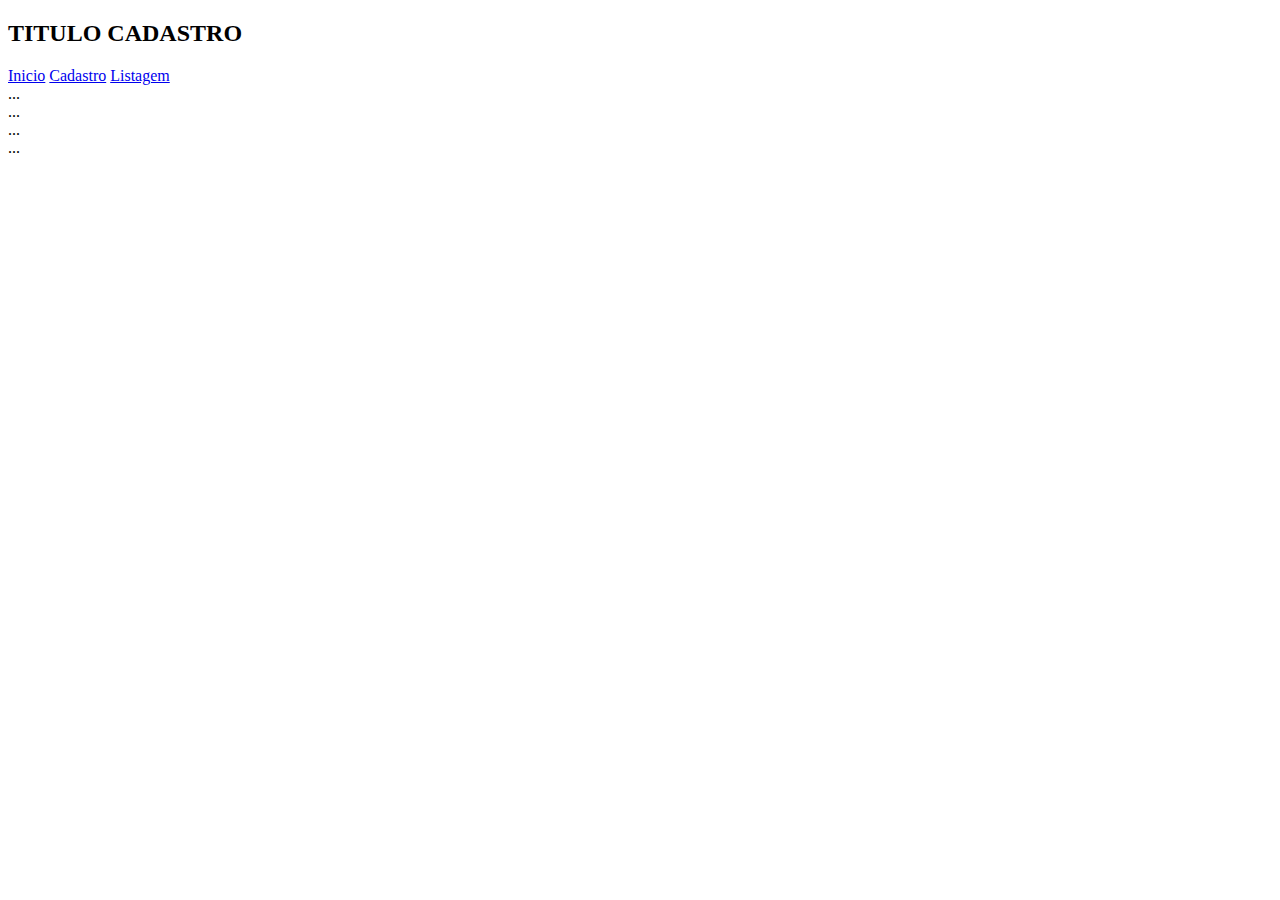
<file: ContarqV1/index.html>
<!DOCTYPE html>
<html>
<head>
	<meta charset="UTF-8">
	<title>TITULO CADASTRO</title>

	<link rel="stylesheet" href="https://stackpath.bootstrapcdn.com/bootstrap/4.1.3/css/bootstrap.min.css" integrity="sha384-MCw98/SFnGE8fJT3GXwEOngsV7Zt27NXFoaoApmYm81iuXoPkFOJwJ8ERdknLPMO" crossorigin="anonymous">
	<script src="https://stackpath.bootstrapcdn.com/bootstrap/4.1.3/js/bootstrap.min.js" integrity="sha384-ChfqqxuZUCnJSK3+MXmPNIyE6ZbWh2IMqE241rYiqJxyMiZ6OW/JmZQ5stwEULTy" crossorigin="anonymous"></script>
	<script src="https://code.jquery.com/jquery-3.3.1.slim.min.js" integrity="sha384-q8i/X+965DzO0rT7abK41JStQIAqVgRVzpbzo5smXKp4YfRvH+8abtTE1Pi6jizo" crossorigin="anonymous"></script>
	<script src="https://cdnjs.cloudflare.com/ajax/libs/popper.js/1.14.3/umd/popper.min.js" integrity="sha384-ZMP7rVo3mIykV+2+9J3UJ46jBk0WLaUAdn689aCwoqbBJiSnjAK/l8WvCWPIPm49" crossorigin="anonymous"></script>
</head>
<body>
	<div class="d-flex justify-content-center">
		<h2>TITULO CADASTRO</h2>
	</div>
	<div class="d-flex justify-content-center border">
		<div class="w-25 p-3">
			<div class="nav flex-column nav-pills" id="v-pills-tab" role="tablist" aria-orientation="vertical">
				<a class="nav-link active" id="v-pills-home-tab" data-toggle="pill" href="index.html" role="tab" aria-controls="v-pills-home" aria-selected="true" align="center">Inicio</a>
		  		<a class="nav-link" id="v-pills-profile-tab" data-toggle="pill" href="cadastro.html" role="tab" aria-controls="v-pills-profile" aria-selected="false" align="center">Cadastro</a>
		  		<a class="nav-link" id="v-pills-messages-tab" data-toggle="pill" href="listagem.html" role="tab" aria-controls="v-pills-messages" aria-selected="false" align="center">Listagem</a>
		  		<!--<a class="nav-link" id="v-pills-settings-tab" data-toggle="pill" href="#v-pills-settings" role="tab" aria-controls="v-pills-settings" aria-selected="false" align="center">Settings</a>-->
			</div>
			<div class="tab-content" id="v-pills-tabContent">
			  	<div class="tab-pane fade" id="v-pills-home" role="tabpanel" aria-labelledby="v-pills-home-tab">...</div>
			  	<div class="tab-pane fade" id="v-pills-profile" role="tabpanel" aria-labelledby="v-pills-profile-tab">...</div>
			  	<div class="tab-pane fade" id="v-pills-messages" role="tabpanel" aria-labelledby="v-pills-messages-tab">...</div>
			  	<div class="tab-pane fade" id="v-pills-settings" role="tabpanel" aria-labelledby="v-pills-settings-tab">...</div>
			</div>
		</div>
		<div class="w-75 p-3 border-left">
		</div>
	</div>
</body>
</html>
</file>
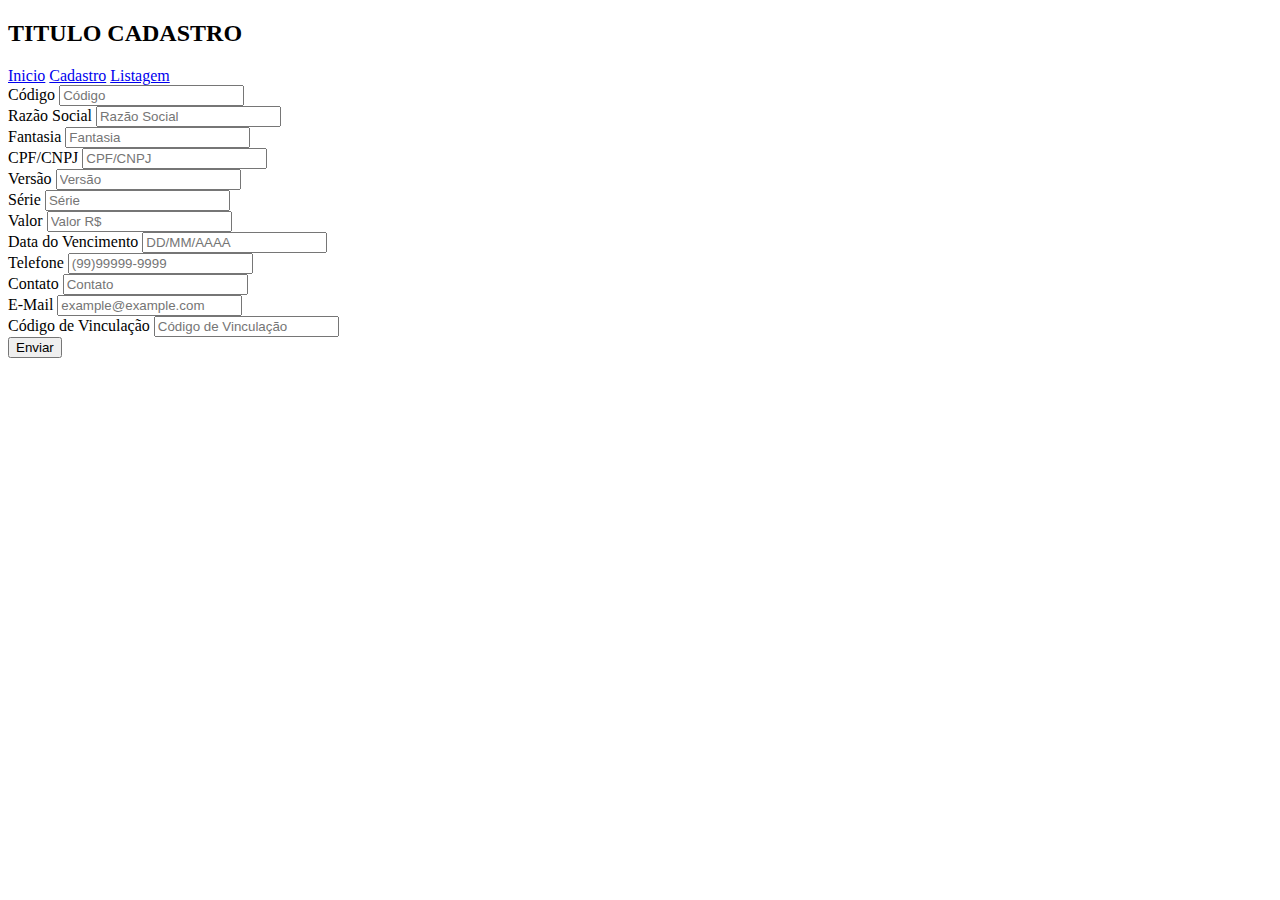
<file: ContarqV1/cadastro.html>
<!DOCTYPE html>
<html>
<head>
	<meta charset="UTF-8">
	<title>TITULO CADASTRO</title>

	<link rel="stylesheet" href="https://stackpath.bootstrapcdn.com/bootstrap/4.1.3/css/bootstrap.min.css" integrity="sha384-MCw98/SFnGE8fJT3GXwEOngsV7Zt27NXFoaoApmYm81iuXoPkFOJwJ8ERdknLPMO" crossorigin="anonymous">
	<script src="https://stackpath.bootstrapcdn.com/bootstrap/4.1.3/js/bootstrap.min.js" integrity="sha384-ChfqqxuZUCnJSK3+MXmPNIyE6ZbWh2IMqE241rYiqJxyMiZ6OW/JmZQ5stwEULTy" crossorigin="anonymous"></script>
	<script src="https://code.jquery.com/jquery-3.3.1.slim.min.js" integrity="sha384-q8i/X+965DzO0rT7abK41JStQIAqVgRVzpbzo5smXKp4YfRvH+8abtTE1Pi6jizo" crossorigin="anonymous"></script>
	<script src="https://cdnjs.cloudflare.com/ajax/libs/popper.js/1.14.3/umd/popper.min.js" integrity="sha384-ZMP7rVo3mIykV+2+9J3UJ46jBk0WLaUAdn689aCwoqbBJiSnjAK/l8WvCWPIPm49" crossorigin="anonymous"></script>
</head>
<body>
	<div class="d-flex justify-content-center">
		<h2>TITULO CADASTRO</h2>
	</div>
	<div class="d-flex justify-content-center border">
		<div class="w-25 p-3">
			<div class="nav flex-column nav-pills" id="v-pills-tab" role="tablist" aria-orientation="vertical">
				<a class="nav-link" id="v-pills-home-tab" data-toggle="pill" href="index.html" role="tab" aria-controls="v-pills-home" aria-selected="true" align="center">Inicio</a>
		  		<a class="nav-link active" id="v-pills-profile-tab" data-toggle="pill" href="cadastro.html" role="tab" aria-controls="v-pills-profile" aria-selected="false" align="center">Cadastro</a>
		  		<a class="nav-link" id="v-pills-messages-tab" data-toggle="pill" href="listagem.html" role="tab" aria-controls="v-pills-messages" aria-selected="false" align="center">Listagem</a>
		  		<!--<a class="nav-link" id="v-pills-settings-tab" data-toggle="pill" href="#v-pills-settings" role="tab" aria-controls="v-pills-settings" aria-selected="false" align="center">Settings</a>-->
			</div>			
		</div>
		<div class="w-75 p-3 border-left">
			<form method="POST" action="middle.php">
				<div class="form-row">
				    <div class="form-group col-md-6">
				     	<label for="codigo">Código</label>
				     	<input type="text" class="form-control" id="codigo" name="codigo" placeholder="Código">
				    </div>
					<div class="form-group col-md-6">
				    	<label for="razao_social">Razão Social</label>
				    	<input type="text" class="form-control" id="razao" name="razao" placeholder="Razão Social">
				    </div>
				</div>
				<div class="form-row">
				    <div class="form-group col-md-6">
				     	<label for="fantasia">Fantasia</label>
				     	<input type="text" class="form-control" id="fantasia" name="fantasia" placeholder="Fantasia">
				    </div>
					<div class="form-group col-md-6">
				    	<label for="cpf_cnpj">CPF/CNPJ</label>
				    	<input type="text" class="form-control" id="cpf_cnpj" name="cpf_cnpj" placeholder="CPF/CNPJ">
				    </div>
				</div>
				<div class="form-row">
				    <div class="form-group col-md-3">
				     	<label for="versao">Versão</label>
				     	<input type="text" class="form-control" id="versao" name="versao" placeholder="Versão">
				    </div>
					<div class="form-group col-md-3">
				    	<label for="serie">Série</label>
				    	<input type="text" class="form-control" id="serie" name="serie" placeholder="Série">
				    </div>
				    <div class="form-group col-md-3">
				    	<label for="valor">Valor</label>
				    	<input type="text" class="form-control" id="valor" name="valor" placeholder="Valor R$">
				    </div>
				    <div class="form-group col-md-3">
				    	<label for="vencimento">Data do Vencimento</label>
				    	<input type="text" class="form-control" id="vencimento" name="vencimento" placeholder="DD/MM/AAAA">
				    </div>
				</div>
				<div class="form-row">
				    <div class="form-group col-md-2">
				     	<label for="telefone">Telefone</label>
				     	<input type="text" class="form-control" id="telefone" name="telefone" placeholder="(99)99999-9999">
				    </div>
					<div class="form-group col-md-5">
				    	<label for="contato">Contato</label>
				    	<input type="text" class="form-control" id="contato" name="contato" placeholder="Contato">
				    </div>
				    <div class="form-group col-md-5">
				    	<label for="mail">E-Mail</label>
				    	<input type="text" class="form-control" id="mail" name="mail" placeholder="example@example.com">
				    </div>
				</div>
				<div class="form-row">
				    <div class="form-group col-md-6">
				     	<label for="cod_vincu">Código de Vinculação</label>
				     	<input type="text" class="form-control" id="cod_vincu" name="cod_vincu" placeholder="Código de Vinculação">
				    </div>
				</div>
		  		<button name="cadastrar" type="submit" class="btn btn-primary" value="1">Enviar</button>
			</form>
		</div>
	</div>
</body>
</html>
</file>
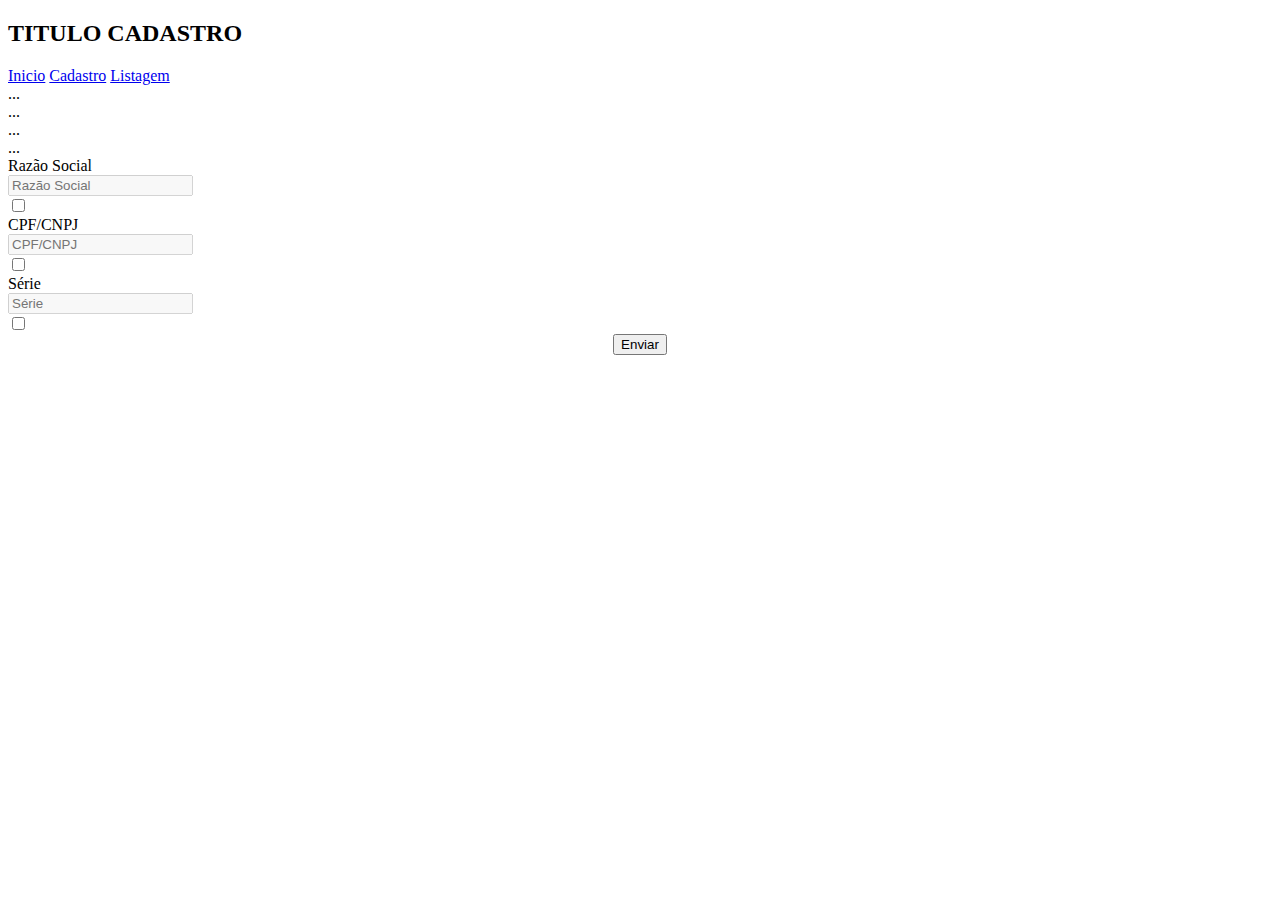
<file: ContarqV1/listagem.html>
<!DOCTYPE html>
<html>
<head>
	<meta charset="UTF-8">
	<title>TITULO CADASTRO</title>

	<link rel="stylesheet" href="https://stackpath.bootstrapcdn.com/bootstrap/4.1.3/css/bootstrap.min.css" integrity="sha384-MCw98/SFnGE8fJT3GXwEOngsV7Zt27NXFoaoApmYm81iuXoPkFOJwJ8ERdknLPMO" crossorigin="anonymous">
	<script src="https://stackpath.bootstrapcdn.com/bootstrap/4.1.3/js/bootstrap.min.js" integrity="sha384-ChfqqxuZUCnJSK3+MXmPNIyE6ZbWh2IMqE241rYiqJxyMiZ6OW/JmZQ5stwEULTy" crossorigin="anonymous"></script>
	<script src="https://code.jquery.com/jquery-3.3.1.slim.min.js" integrity="sha384-q8i/X+965DzO0rT7abK41JStQIAqVgRVzpbzo5smXKp4YfRvH+8abtTE1Pi6jizo" crossorigin="anonymous"></script>
	<script src="https://cdnjs.cloudflare.com/ajax/libs/popper.js/1.14.3/umd/popper.min.js" integrity="sha384-ZMP7rVo3mIykV+2+9J3UJ46jBk0WLaUAdn689aCwoqbBJiSnjAK/l8WvCWPIPm49" crossorigin="anonymous"></script>
</head>
<body>
	<div class="d-flex justify-content-center">
		<h2>TITULO CADASTRO</h2>
	</div>
	<div class="d-flex justify-content-center border">
		<div class="w-25 p-3">
			<div class="nav flex-column nav-pills" id="v-pills-tab" role="tablist" aria-orientation="vertical">
				<a class="nav-link" id="v-pills-home-tab" data-toggle="pill" href="index.html" role="tab" aria-controls="v-pills-home" aria-selected="true" align="center">Inicio</a>
		  		<a class="nav-link" id="v-pills-profile-tab" data-toggle="pill" href="cadastro.html" role="tab" aria-controls="v-pills-profile" aria-selected="false" align="center">Cadastro</a>
		  		<a class="nav-link active" id="v-pills-messages-tab" data-toggle="pill" href="listagem.html" role="tab" aria-controls="v-pills-messages" aria-selected="false" align="center">Listagem</a>
		  		<!--<a class="nav-link" id="v-pills-settings-tab" data-toggle="pill" href="#v-pills-settings" role="tab" aria-controls="v-pills-settings" aria-selected="false" align="center">Settings</a>-->
			</div>
			<div class="tab-content" id="v-pills-tabContent">
			  	<div class="tab-pane fade" id="v-pills-home" role="tabpanel" aria-labelledby="v-pills-home-tab">...</div>
			  	<div class="tab-pane fade" id="v-pills-profile" role="tabpanel" aria-labelledby="v-pills-profile-tab">...</div>
			  	<div class="tab-pane fade" id="v-pills-messages" role="tabpanel" aria-labelledby="v-pills-messages-tab">...</div>
			  	<div class="tab-pane fade" id="v-pills-settings" role="tabpanel" aria-labelledby="v-pills-settings-tab">...</div>
			</div>
		</div>
		<div class="w-75 p-3 border-left">
			<form class="form-inline" method="POST" action="middle.php" target="_blank">
				<div class="form-group row col-sm-12">
					<div class="col-sm-2">
						<label class="form-check mb-1 mr-sm-2" for="razao">Razão Social</label>
					</div>					
					<div class="form-group mx-sm-3 mb-2">
					    <input type="text" class="form-control" id="razao" name="razao" placeholder="Razão Social" disabled>
					</div>
					<div class="form-check mb-2 mr-sm-2">
				    	<input class="form-check-input" type="checkbox" id="razaoCheck" onclick="changeInput('razao')">
				  	</div>
				</div>
				<div class="form-group row col-sm-12">
					<div class="col-sm-2">
						<label class="form-check mb-1 mr-sm-2" for="cpf_cnpj">CPF/CNPJ</label>
					</div>
					<div class="form-group mx-sm-3 mb-2">					    
					    <input type="text" class="form-control" id="cpf_cnpj" name="cpf_cnpj" placeholder="CPF/CNPJ" disabled>
					</div>
					<div class="form-check mb-2 mr-sm-2">
				    	<input class="form-check-input" type="checkbox" id="cpf_cnpjCheck" onclick="changeInput('cpf_cnpj')">
				  	</div>
				</div>
				<div class="form-group row col-sm-12">
					<div class="col-sm-2">
						<label class="form-check mb-1 mr-sm-2" for="serie">Série</label>
					</div>
					<div class="form-group mx-sm-3 mb-2">
					    <input type="text" class="form-control" id="serie" name="serie" placeholder="Série" disabled>
					</div>
					<div class="form-check mb-2 mr-sm-2">
				    	<input class="form-check-input" type="checkbox" id="serieCheck" onclick="changeInput('serie')">
				  	</div>
				</div>
				<div class="col-sm-6" align="center">
					<button name="listar" type="submit" class="btn btn-primary mb-2">Enviar</button>
				</div>
			</form>
		</div>
	</div>


	<!-- Javascript -->
	<script>
		function changeInput($input){
			$state = document.getElementById($input).disabled;
			if($state){
				document.getElementById($input).disabled = false;
			}else{
				document.getElementById($input).disabled = true;
				document.getElementById($input).value = null;
			}
		}
	</script>
</body>
</html>
</file>
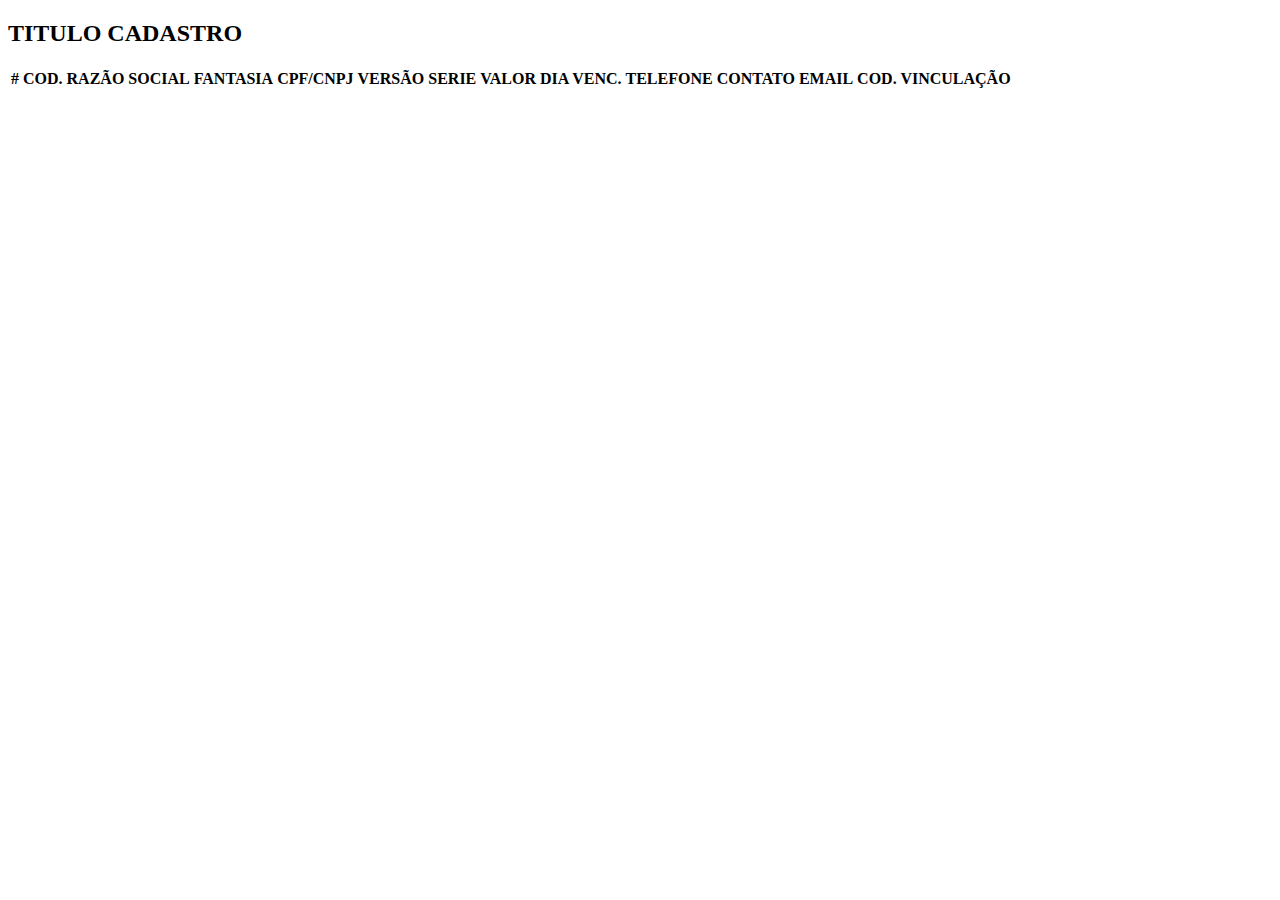
<file: ContarqV1/listUP.html>
<!DOCTYPE html>
<html>
<head>
	<meta charset="UTF-8">
	<title>TITULO CADASTRO</title>

	<link rel="stylesheet" href="https://stackpath.bootstrapcdn.com/bootstrap/4.1.3/css/bootstrap.min.css" integrity="sha384-MCw98/SFnGE8fJT3GXwEOngsV7Zt27NXFoaoApmYm81iuXoPkFOJwJ8ERdknLPMO" crossorigin="anonymous">
	<script src="https://stackpath.bootstrapcdn.com/bootstrap/4.1.3/js/bootstrap.min.js" integrity="sha384-ChfqqxuZUCnJSK3+MXmPNIyE6ZbWh2IMqE241rYiqJxyMiZ6OW/JmZQ5stwEULTy" crossorigin="anonymous"></script>
	<script src="https://code.jquery.com/jquery-3.3.1.slim.min.js" integrity="sha384-q8i/X+965DzO0rT7abK41JStQIAqVgRVzpbzo5smXKp4YfRvH+8abtTE1Pi6jizo" crossorigin="anonymous"></script>
	<script src="https://cdnjs.cloudflare.com/ajax/libs/popper.js/1.14.3/umd/popper.min.js" integrity="sha384-ZMP7rVo3mIykV+2+9J3UJ46jBk0WLaUAdn689aCwoqbBJiSnjAK/l8WvCWPIPm49" crossorigin="anonymous"></script>
</head>
<body>
	<div class="d-flex justify-content-center">
		<h2>TITULO CADASTRO</h2>
	</div>

	<div class="d-flex justify-content-center">
		<div class="table w-75 p-3">
		 	<table class="table table-sm">
			 	<thead>
			    	<tr>
				      	<th scope="col">#</th>
				      	<th scope="col">COD.</th>
				      	<th scope="col">RAZÃO SOCIAL</th>
				      	<th scope="col">FANTASIA</th>
				      	<th scope="col">CPF/CNPJ</th>
				      	<th scope="col">VERSÃO</th>
				      	<th scope="col">SERIE</th>
				      	<th scope="col">VALOR</th>
				      	<th scope="col">DIA VENC.</th>
				      	<th scope="col">TELEFONE</th>
				      	<th scope="col">CONTATO</th>
				      	<th scope="col">EMAIL</th>
				      	<th scope="col">COD. VINCULAÇÃO</th>
			    	</tr>
			  	</thead>
			  	<tbody>
</file>
